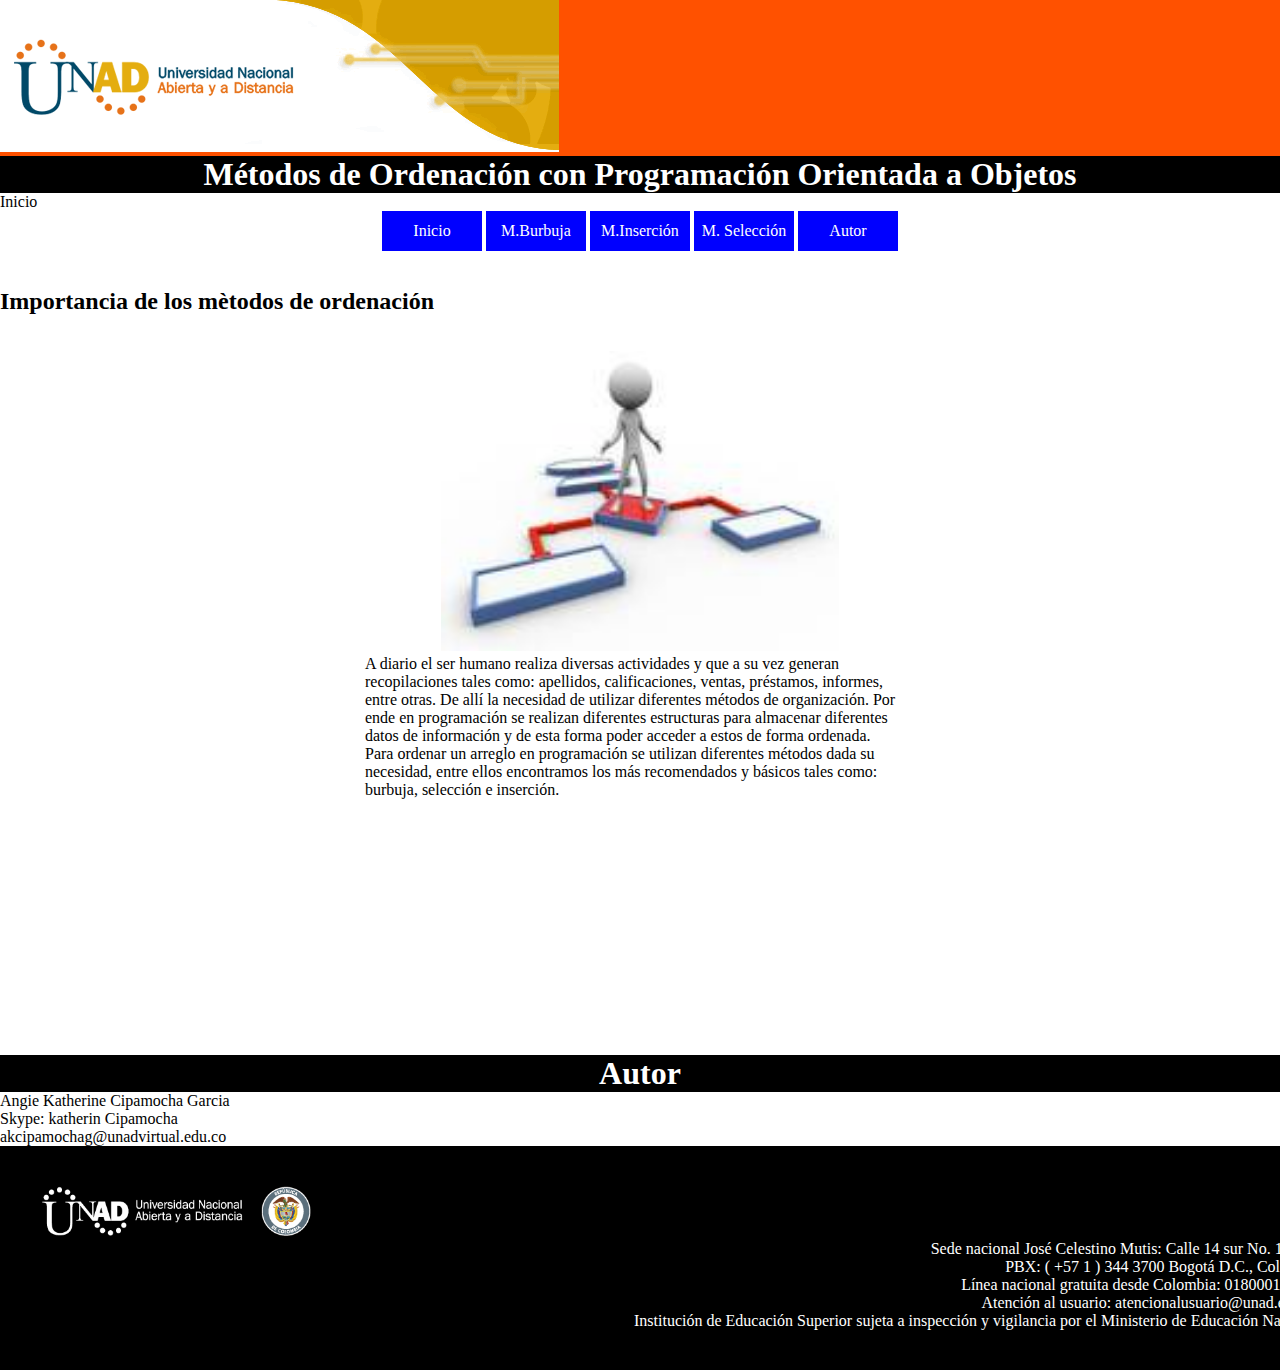
<file: index.html>
<!DOCTYPE html>
<html lang="es">
    <head>
<meta charset="utf-8"/>
<link rel="stylesheet" href="CSS/estilos.css">
    </head>
    <body>
    
          
<header class="header">
<div class="header-grapper">
    <div class="header-logo">
   <img src="imagenes/encabezado.png" alt="logo-unad" />
  

    </div>
    <h1>Métodos de Ordenación con Programación Orientada a Objetos</h1>
    <nav class="header-menu">
        <h8>Inicio</h8>
        <ul class="header-menu-wrapper">
            
           
           <li class="header-menu-item">
               <a href="#" class="header-menu-link"> Inicio</a>

           </li> 
           <li class="header-menu-item">
            <a href="hoja 2.html" class="header-menu-link"> M.Burbuja</a>

           </li> 
           <li class="header-menu-item">
            <a href="hoja 3.html" class="header-menu-link"> M.Inserción</a>

           </li> 
          <li class="header-menu-item">
            <a href="hoja 4.html" class="header-menu-link"> M. Selección</a>
         </li> 
         <li class="header-menu-item">
            <a href="#Autor" > Autor</a>
           </li>  
       
    
         </ul>
    </nav>
</div>
</header>
<!-- seccion de portada-->

<section class="cover">
    <div class="cover-Wraper">
        
        <div class="cover-text">
        <h2 class="cover-title"> Importancia de los mètodos de ordenación</h2>
        
        </div>
        <div class="cover-photo-container">
              
           </div>
    </div>
</section>
<!-- seccion de informacion-->
<section class="information">
    <header>
        <h3 class="title-under-line">
            <div class="header-ordenamiento">
                <img src="imagenes/imagen ordenamiento.jpg" alt="ordenamiento" height="300px"/>
               
             
                 </div>
           
        </h3>
    </header>
    <div class="description">
        <p>A diario el ser humano realiza diversas actividades y que a su vez generan recopilaciones tales como:
             apellidos, calificaciones, ventas, préstamos, informes, entre otras.
             De allí la necesidad de utilizar diferentes métodos de organización. Por ende en programación se realizan diferentes estructuras
             para almacenar diferentes datos de información y de esta forma poder acceder a estos de forma ordenada.

        </p>
        <p>
            Para ordenar un arreglo en programación se utilizan diferentes métodos dada su necesidad,
             entre ellos encontramos los más recomendados y básicos tales como: burbuja, selección e inserción.

        </p>
    </div>
</header>
    

     
 
    </body>
</body>
<a name="Autor"></a> 
 <h1> Autor</h1>
 <p>Angie Katherine Cipamocha Garcia </p>
 <p>Skype: katherin Cipamocha</p>
 <p> akcipamochag@unadvirtual.edu.co</p>


    <footer class="comunicacion">
     <div class= "logo">
     <img src="imagenes/pie.png" alt="footer" height="50px" "/>
    </div>
             <p> Sede nacional José Celestino Mutis: Calle 14 sur No. 14 - 23 </p>
             <p>PBX: ( +57 1 ) 344 3700 Bogotá D.C., Colombia </p>
             <p>Línea nacional gratuita desde Colombia: 018000115223 </p>
             <p>Atención al usuario: atencionalusuario@unad.edu.co </p>
             <p>Institución de Educación Superior sujeta a inspección y vigilancia por el Ministerio de Educación Nacional</p>
             
               
        
       
       
        
        
    </footer>
    
</html>
</file>
<file: CSS/estilos.css>
*{
    top:0;
    margin:0;
    left:0;
    font-family: 'Times New Roman', Times, serif,cursive;
}

div.header-logo{
    
    background-color: rgb(255, 81, 0);
    
}
h1{
    text-align: center;
    background-color:black;
    color:#fff;

}
div.header-ordenamiento{
    text-align: center;
    margin: auto;
    font-size: 16px;
}


nav {
    outline: 1 px solid rgb(255, 81, 0);
}

ul {
   /* outline: 1px solid blue;*/
    list-style: none;
    padding: 0%;
    margin: 0cm;
    line-height: 40px;
    text-align: center;

}
li {
    /*outline: 1px solid black;*/
    width: 100px;
    display: inline-block;
    background-color: blue;
}
a{
   /* outline: 1px solid red ;*/
    text-decoration: none;
    display: block;
    color:#fff;
    
}
 a:hover{
    background: rgb(255, 81, 0);
    color:black
}
.contenedor{
    background-color:black;  
    color:#fff;
    
  
  }
  h4{
      text-align: center;
      line-height: 60px;
      padding: 40;
     margin: auto;
  }
  h5 {
    line-height: 40px;
    padding: 20;
     margin: auto;

  }
  div.cover-description {
     width:600px;
     height: 400px;
     background: cornflowerblue;
     margin: auto;
    
    
 
  }

  section.infromation{
    width:600px;
    height: 800px;
    background:gray;
    margin: auto;
    color:#fff;
  }
  div.description {
    width:550px;
    height: 400px;
    margin: auto;
  }
    div.video{
        width:600px;
         margin: auto;
        padding-top:40px ;
        

    }
    
    h2{
        text-align: left;
      line-height: 100px;
      padding: 40;
     margin: auto;

    }
    /*pie de pagina*/
    footer.comunicacion{
     position: relative;
     margin-top: 40x;
     width: 100%;
     padding: 40px;
     clear: both;
     background: black;
     
     text-align: right;
     color:#fff
     
    }

    div.logo {
        margin: 0;
        text-align: left;
    }
</file>
